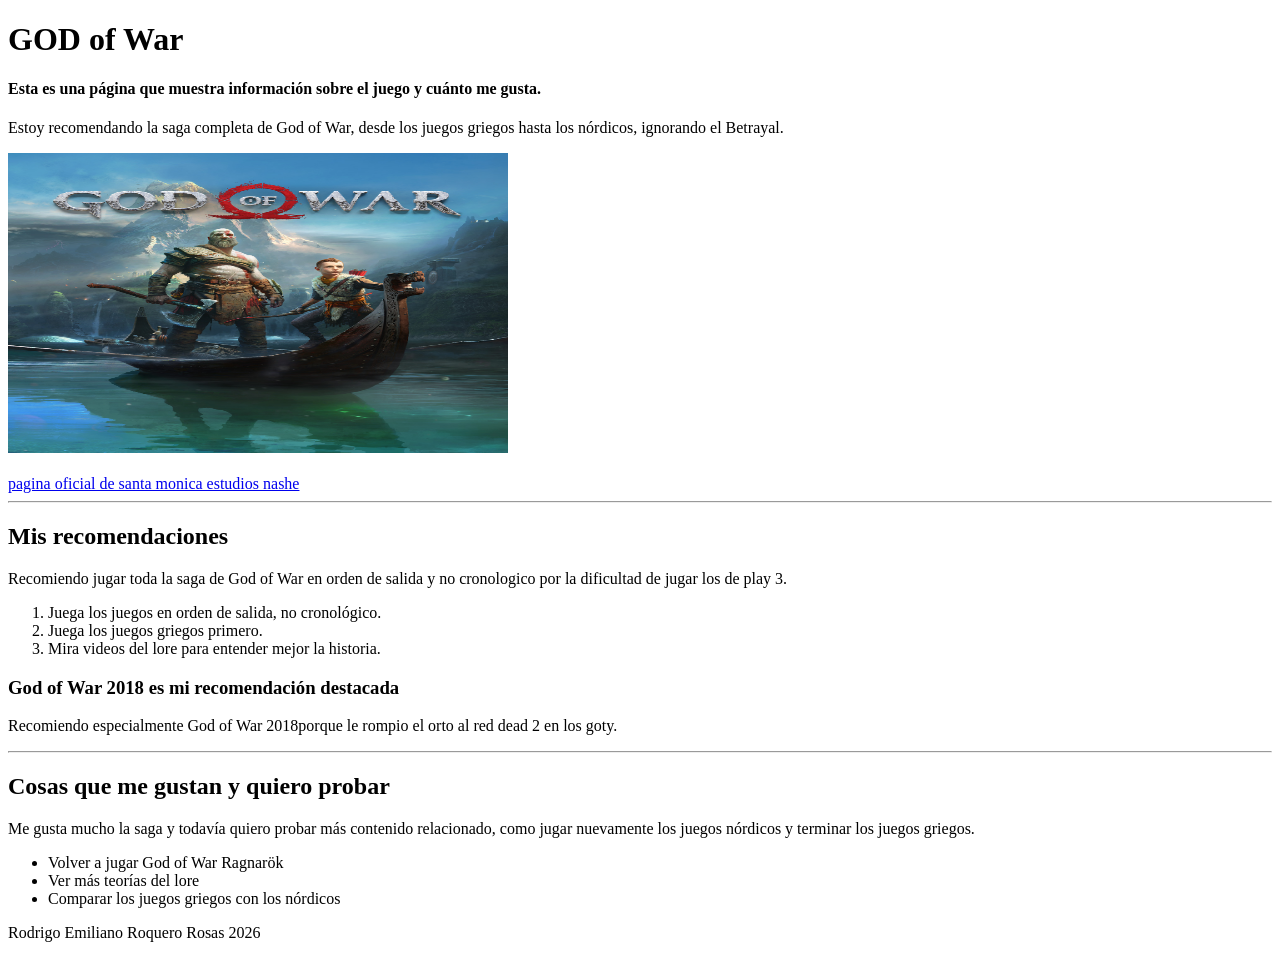
<file: coso 1/index.html>
<!DOCTYPE html>
<html lang="es">
<head>
    <meta charset="UTF-8">
    <meta name="viewport" content="width=device-width, initial-scale=1.0">
    <title>GOD of War</title>
</head>
<body>

    <header>
        <h1>GOD of War</h1>
        <h4>Esta es una página que muestra información sobre el juego y cuánto me gusta.</h4>
    </header>

    <main>
        <p>Estoy recomendando la saga completa de God of War, desde los juegos griegos hasta los nórdicos, ignorando el Betrayal.</p>

        <img src="R.jpg" alt="God of War" width="500" height="300">
        <br><br>

        <a href="https://sms.playstation.com/" target="_blank">pagina oficial de santa monica estudios nashe</a>

        <hr>

        <section>
            <h2>Mis recomendaciones</h2>
            <p>Recomiendo jugar toda la saga de God of War en orden de salida y no cronologico por la dificultad de jugar los de play 3.</p>

            <ol>
                <li>Juega los juegos en orden de salida, no cronológico.</li>
                <li>Juega los juegos griegos primero.</li>
                <li>Mira videos del lore para entender mejor la historia.</li>
            </ol>

            <article>
                <h3>God of War 2018 es mi recomendación destacada</h3>
                <p>Recomiendo especialmente God of War 2018porque le rompio el orto al red dead 2 en los goty.</p>
            </article>
        </section>

        <hr>

        <section>
            <h2>Cosas que me gustan y quiero probar</h2>
            <p>Me gusta mucho la saga y todavía quiero probar más contenido relacionado, como jugar nuevamente los juegos nórdicos y terminar los juegos griegos.</p>

            <ul>
                <li>Volver a jugar God of War Ragnarök</li>
                <li>Ver más teorías del lore</li>
                <li>Comparar los juegos griegos con los nórdicos</li>
            </ul>
        </section>
    </main>

    <footer>
        <p>Rodrigo Emiliano Roquero Rosas 2026</p>
    </footer>

</body>
</html>
</file>
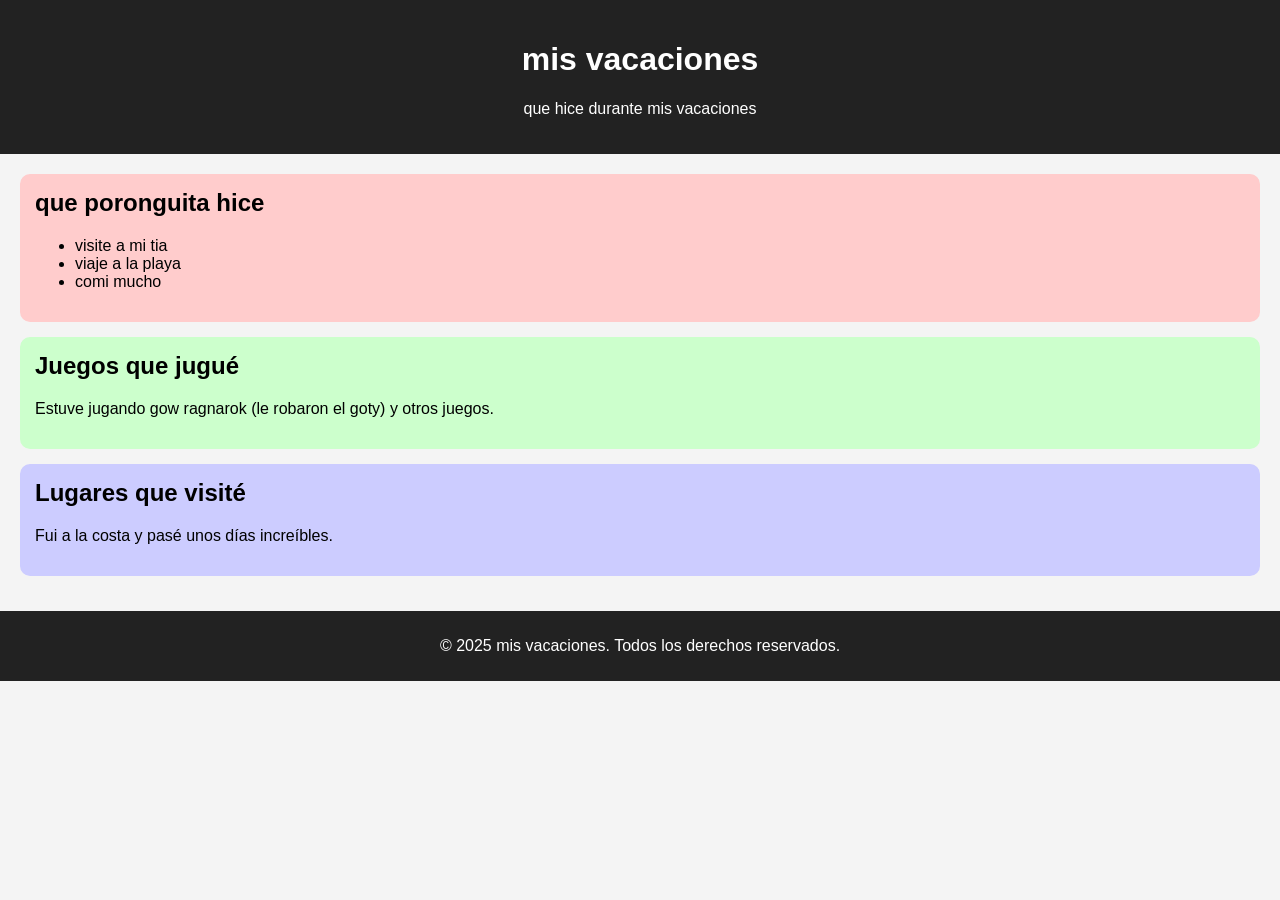
<file: coso 3/index.html>
<!DOCTYPE html>
<html lang="es">
    <head>
        <title>pumba pimba</title>
        <link rel="stylesheet" href="styles.css">
    </head>
    <body>
        <header>
        <h1>mis vacaciones</h1>
        <p>que hice durante mis vacaciones</p>
        </header>

        <main>
             <section class="actividades">
                <h2>que poronguita hice</h2>
                <ul>
                    <li>visite a mi tia</li>
                    <li>viaje a la playa</li>
                    <li>comi mucho</li>
                </ul>
                </section>
                    <section class="juegos">
            <h2>Juegos que jugué</h2>
            <p>Estuve jugando gow ragnarok (le robaron el goty) y otros juegos.</p>
        </section>
        <section class="lugares">
            <h2>Lugares que visité</h2>
            <p>Fui a la costa y pasé unos días increíbles.</p>
        </section>
        </main>
        <footer>
            <p>&copy; 2025 mis vacaciones. Todos los derechos reservados.</p>
        </footer>
    </body>
</html>
</file>
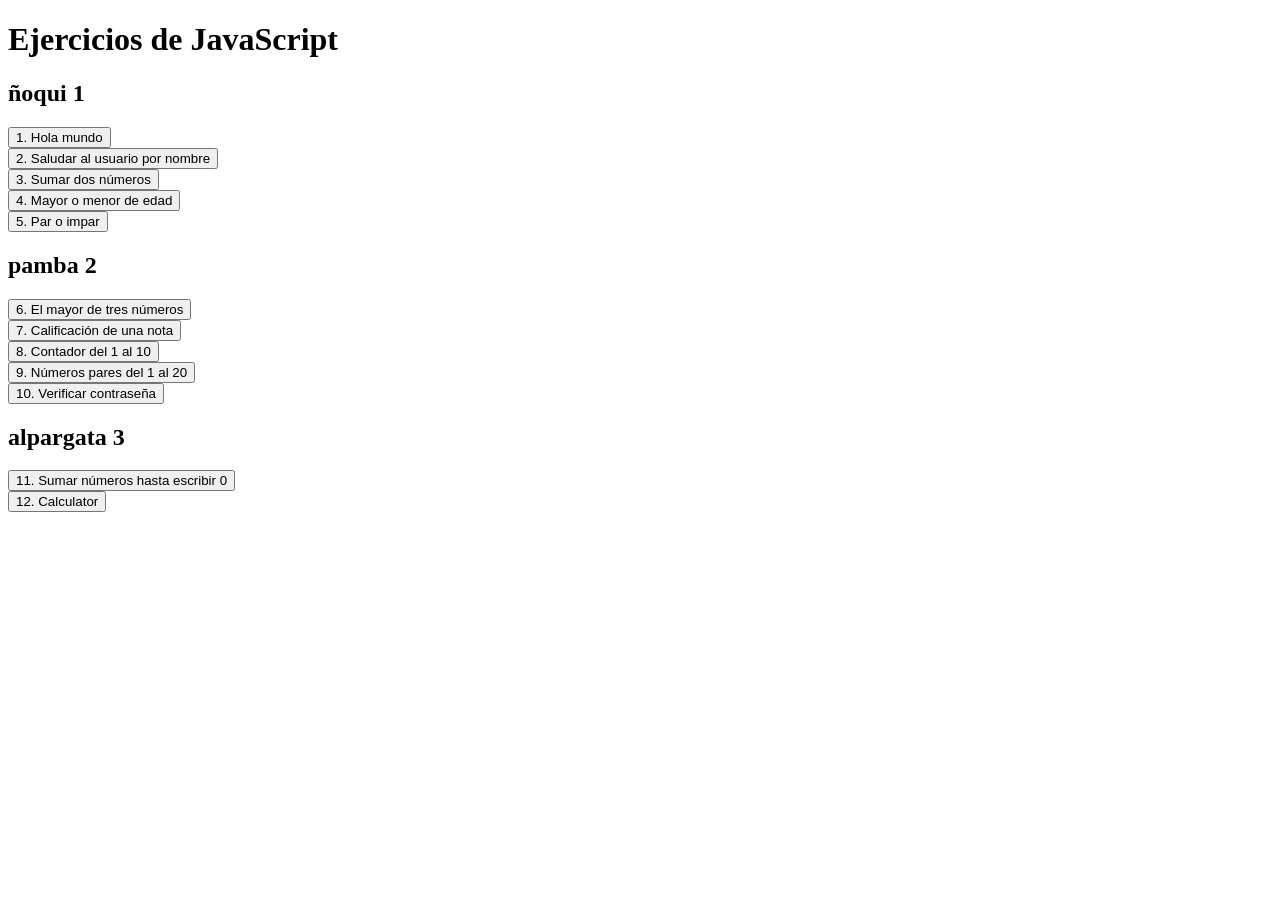
<file: coso 7/index.html>
<!DOCTYPE html>
<html lang="es">
<head>
  <meta charset="UTF-8" />
  <title>Ejercicios JS</title>
</head>
<body>
  <h1>Ejercicios de JavaScript</h1>
  

  <h2>ñoqui 1</h2>
  <button onclick="ej1()">1. Hola mundo</button><br>
  <button onclick="ej2()">2. Saludar al usuario por nombre</button><br>
  <button onclick="ej3()">3. Sumar dos números</button><br>
  <button onclick="ej4()">4. Mayor o menor de edad</button><br>
  <button onclick="ej5()">5. Par o impar</button><br>

  <h2>pamba 2</h2>
  <button onclick="ej6()">6. El mayor de tres números</button><br>
  <button onclick="ej7()">7. Calificación de una nota</button><br>
  <button onclick="ej8()">8. Contador del 1 al 10</button><br>
  <button onclick="ej9()">9. Números pares del 1 al 20</button><br>
  <button onclick="ej10()">10. Verificar contraseña</button><br>

  <h2>alpargata 3</h2>
  <button onclick="ej11()">11. Sumar números hasta escribir 0</button><br>
  <button onclick="ej12()">12. Calculator</button><br>

  <script src="script.js"></script>
</body>
</html>
</file>
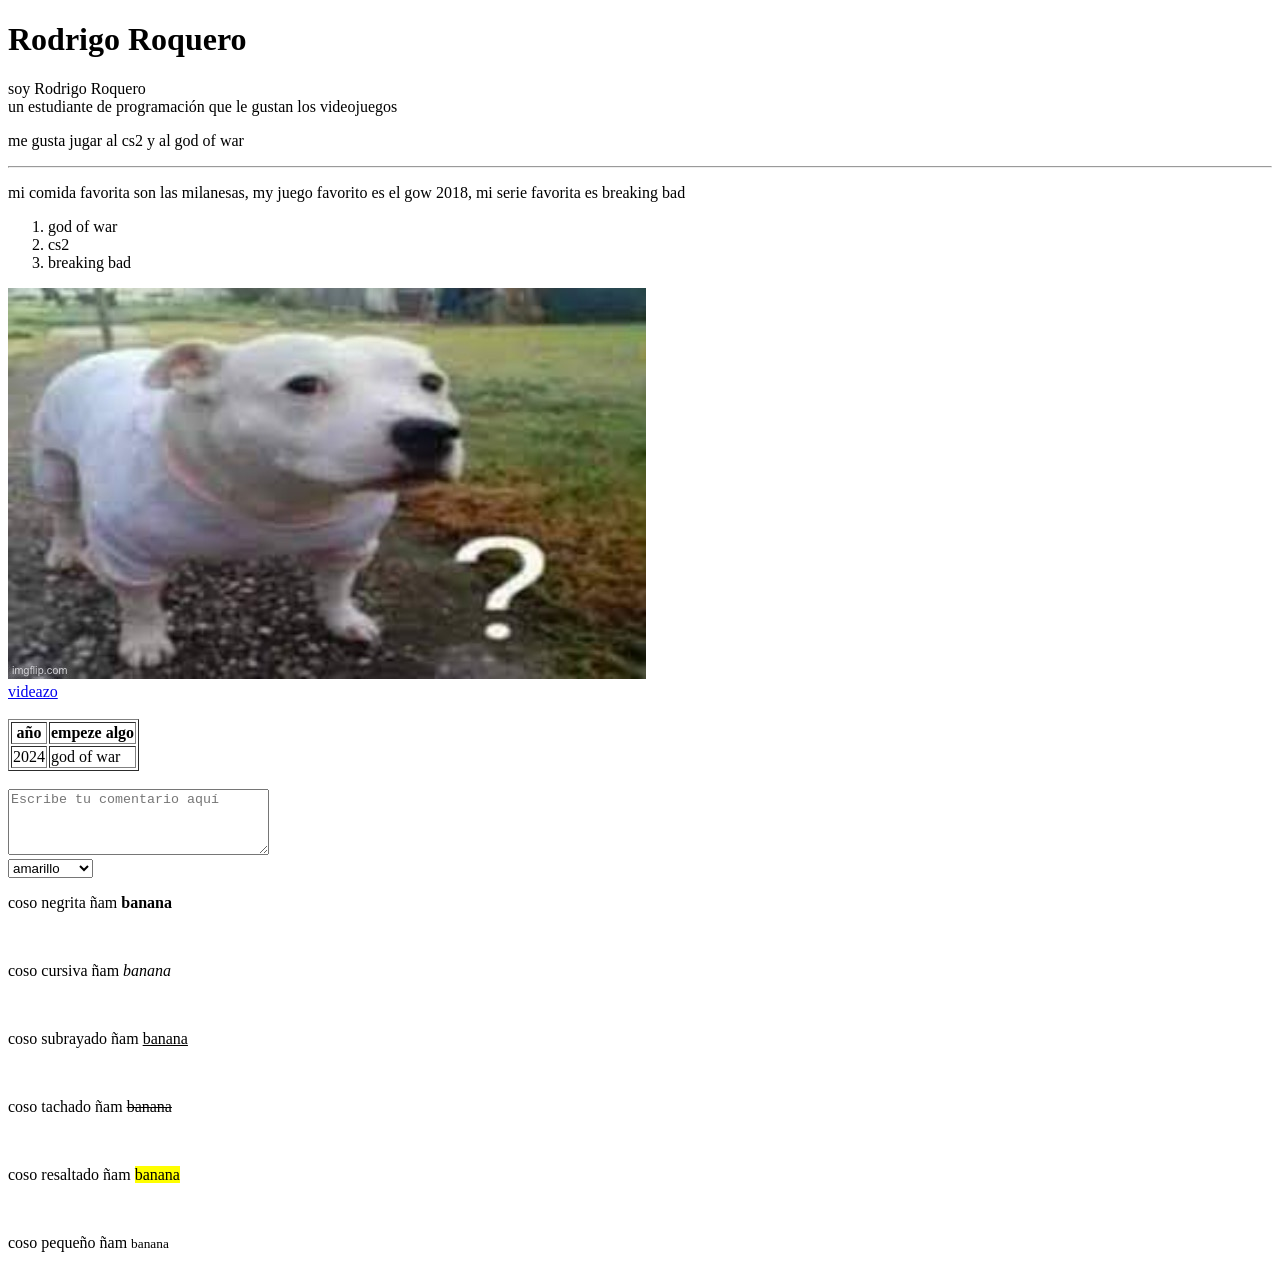
<file: coso/index.html>
<!DOCTYPE html>
<html lang="es">
<head>
<title>Rodrigo Roquero</title>
<h1>Rodrigo Roquero</h1>
</head>
<body>
    <p>soy Rodrigo Roquero<br>un estudiante de programación que le gustan los videojuegos</p>
    <p>me gusta jugar al cs2 y al god of war</p>
    <hr>
    <p>mi comida favorita son las milanesas, my juego favorito es el gow 2018, mi serie favorita es breaking bad</p>
    <ol>
        <li>god of war</li>
        <li>cs2</li>
        <li>breaking bad</li>

    </ol>
<img src="huh.jpg">
<br>
<a href="https://www.youtube.com/watch?v=Wt7JBkK6vOY">videazo</a>
<br>
<br>
<table border="1">
    <tr>
        <th>año</th>
        <th>empeze algo</th>
    </tr>
    <tr>
        <td>2024</td>
        <td>god of war</td>
        </tr>
</table>
        <br>

<textarea rows="4" cols="30" placeholder="Escribe tu comentario aquí"></textarea>
<br>
<select>
    <option>amarillo</option>
    <option>metal gear</option>
    <option>god of war</option>
</select>
<br>
<p>coso negrita ñam <b>banana</b></p>
<br>
<p>coso cursiva ñam <i>banana</i></p>
<br>
<p>coso subrayado ñam <u>banana</u></p>
<br>
<p>coso tachado ñam <s>banana</s></p>
<br>
<p>coso resaltado ñam <mark>banana</mark></p>
<br>
<p>coso pequeño ñam <small>banana</small></p>


</body>
</html>
</file>
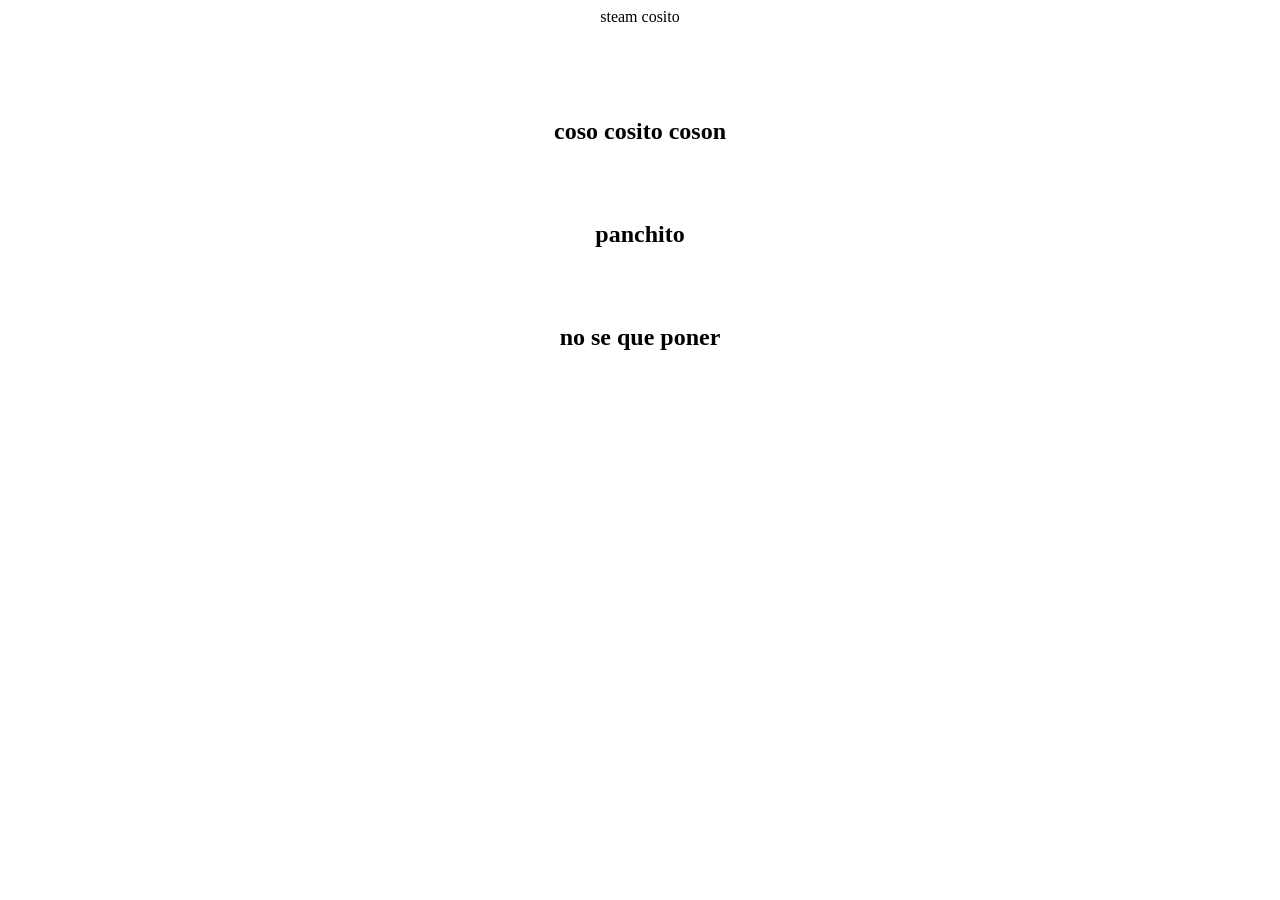
<file: coso 2/coso 2.1.html>
<!DOCTYPE html>
<html lang="en">
<head>
   <header align="center"> steam cosito</header>
   <br>
   <br>
</head>
<body>

<nav> 
    <br>
    <br>
    <h1 align="center">coso cosito coson</h1>
</nav>
<br>
<br>
<main>
    <section>
        <h1 align="center"> panchito</h1>
    </section>
    <br>
    <br>
    <section>
        <h1 align="center"> no se que poner</h1>
    </section>
</main>
</body>
</html>
</file>
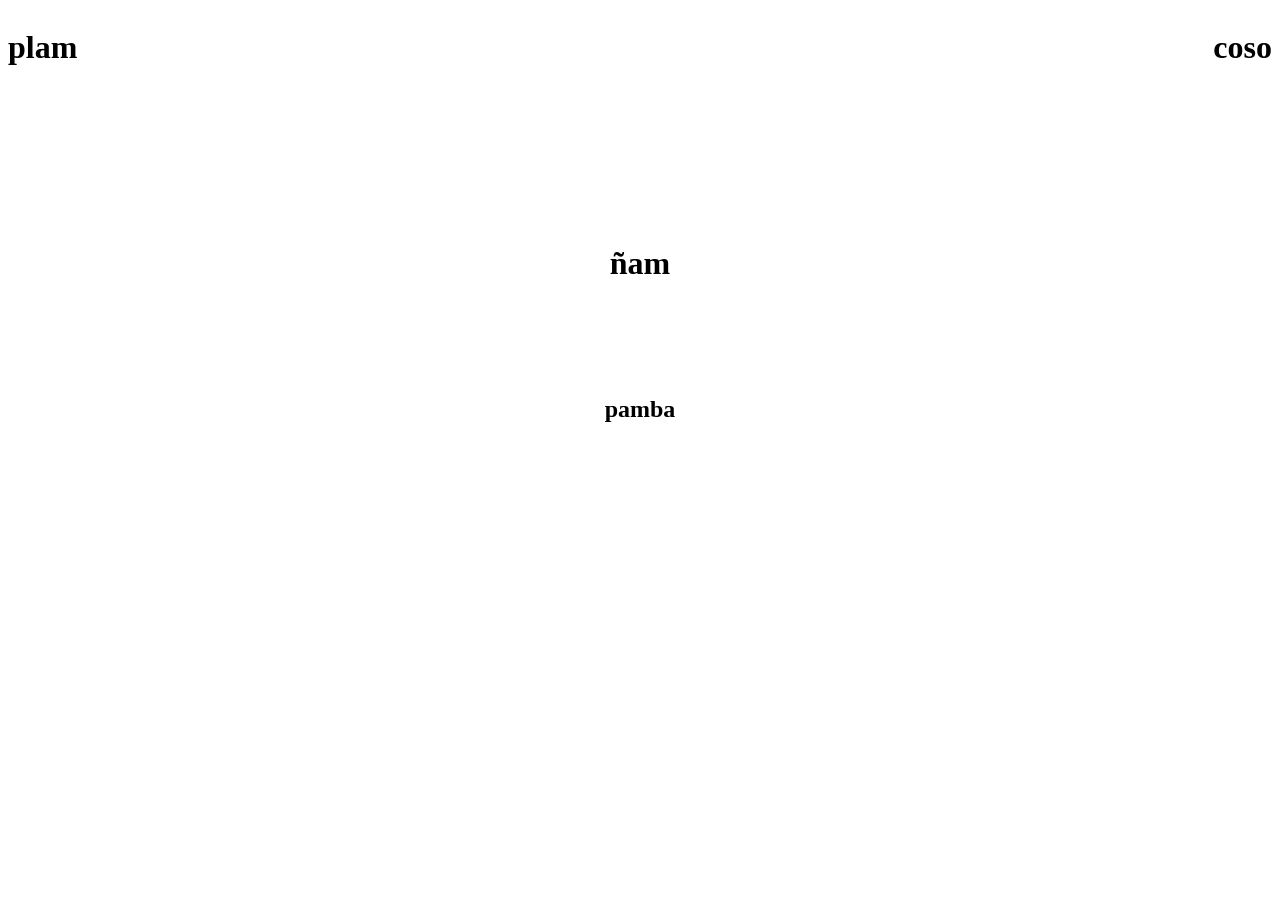
<file: coso 2/coso 2.2.html>
<!DOCTYPE html>
<html lang="en">
<head>
    <h1 style="display: inline; float: right;">coso</h1>
    <h1 style="display: inline; float: left;">plam</h1>
    <br>
    <br>
    <br>
    <br>
    <br>
    <br>
    <br>
    <br>
    <br>
    <br>
    <br>
    <br>
</head>
<body>
<main>
    <h1 align="center">ñam</h1>
    <br>
    <br>
    <br>
    <br>
    <section> <h2 align="center">pamba</h2></section>
</main>
</body>
</html>
</file>
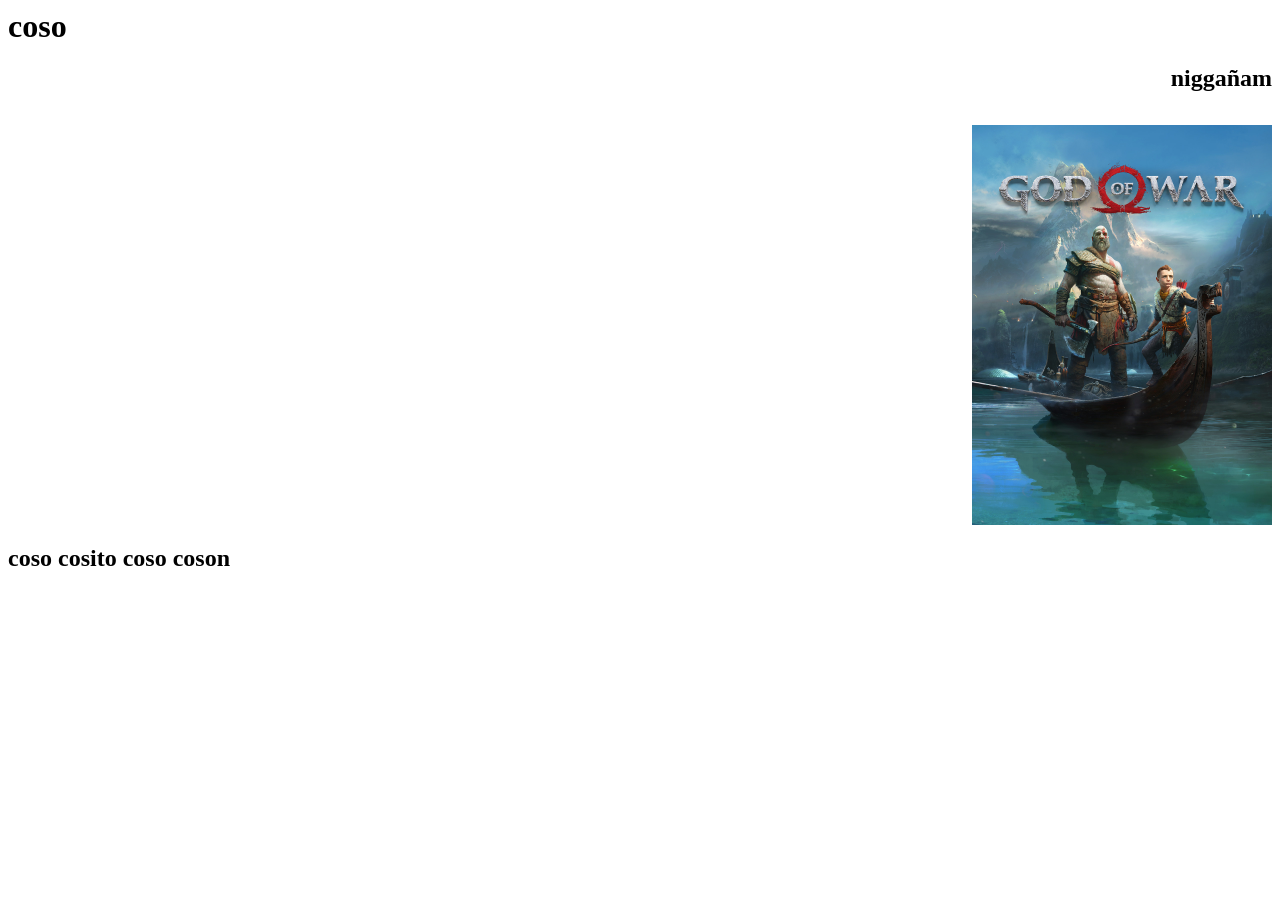
<file: coso 2/coso 2.html>
<!DOCTYPE html>
<html lang="en">
<head>
    <title>coso 2</title>
</head>
<body>
    <header>
        <h1 style="display: inline;">coso</h1>  
        <nav>
        <h1 style="display: inline; float: right;">ñam</h1>
        <h1 style="display: inline; float: right;">nigga</h1>
        </nav>
    </header>
<section>
    <img src="R.jpg" height="400" alt="Ñam" 
    style="display: block; margin-left: auto; margin-top: 80px;">
    <h2>coso cosito coso coson</h2>
</section>
</body>
</html>
</file>
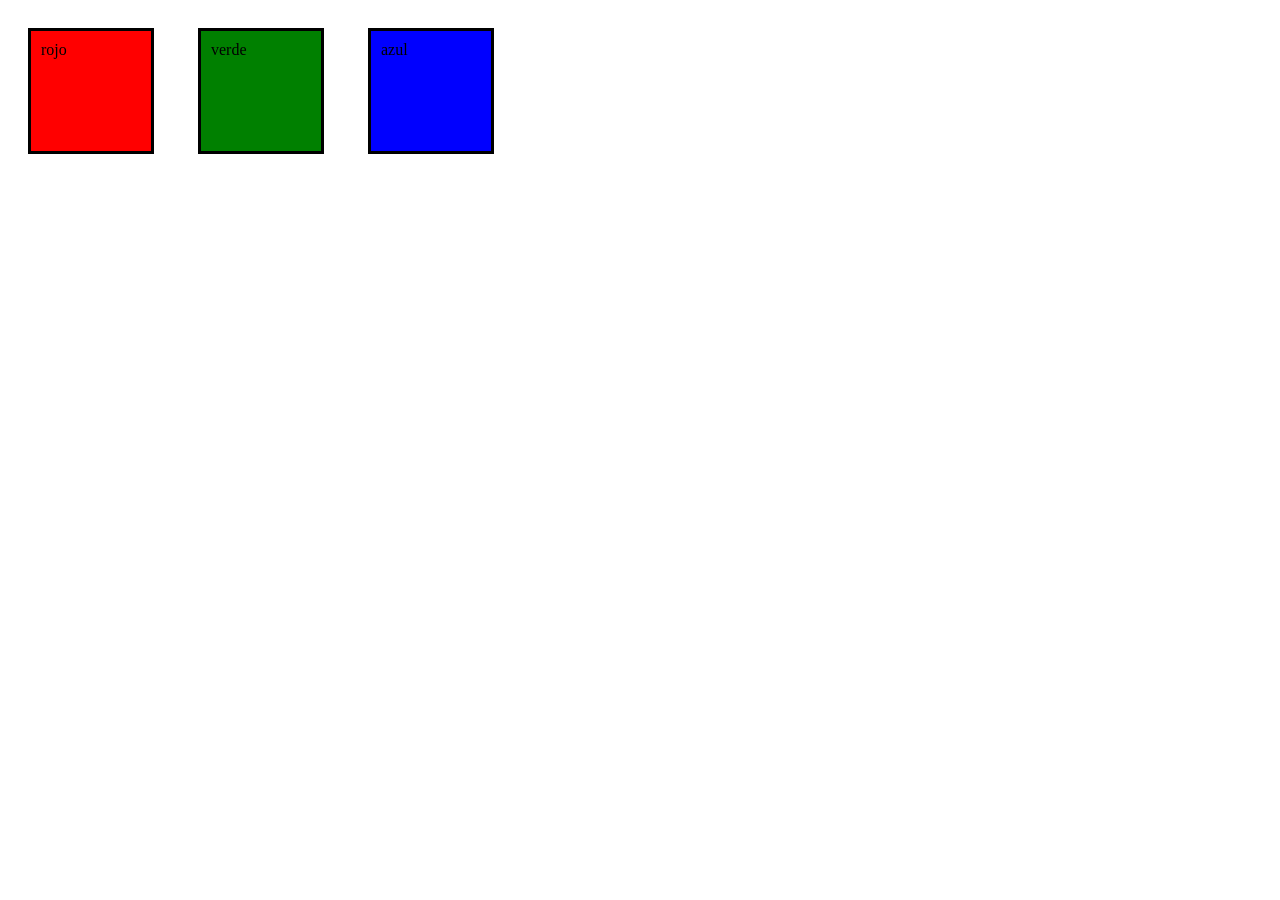
<file: coso 4/coso 4.html>
<!DOCTYPE html>
<html lang="en">
<head>
    <link rel="stylesheet" href="coso 4.css">
    <title>Document</title>
</head>
<body>
<div class="caja">
rojo
</div>
<div class="panzeta">
verde
</div>

<div class="chorizo">
azul
</div>

</body>
</html>
</file>
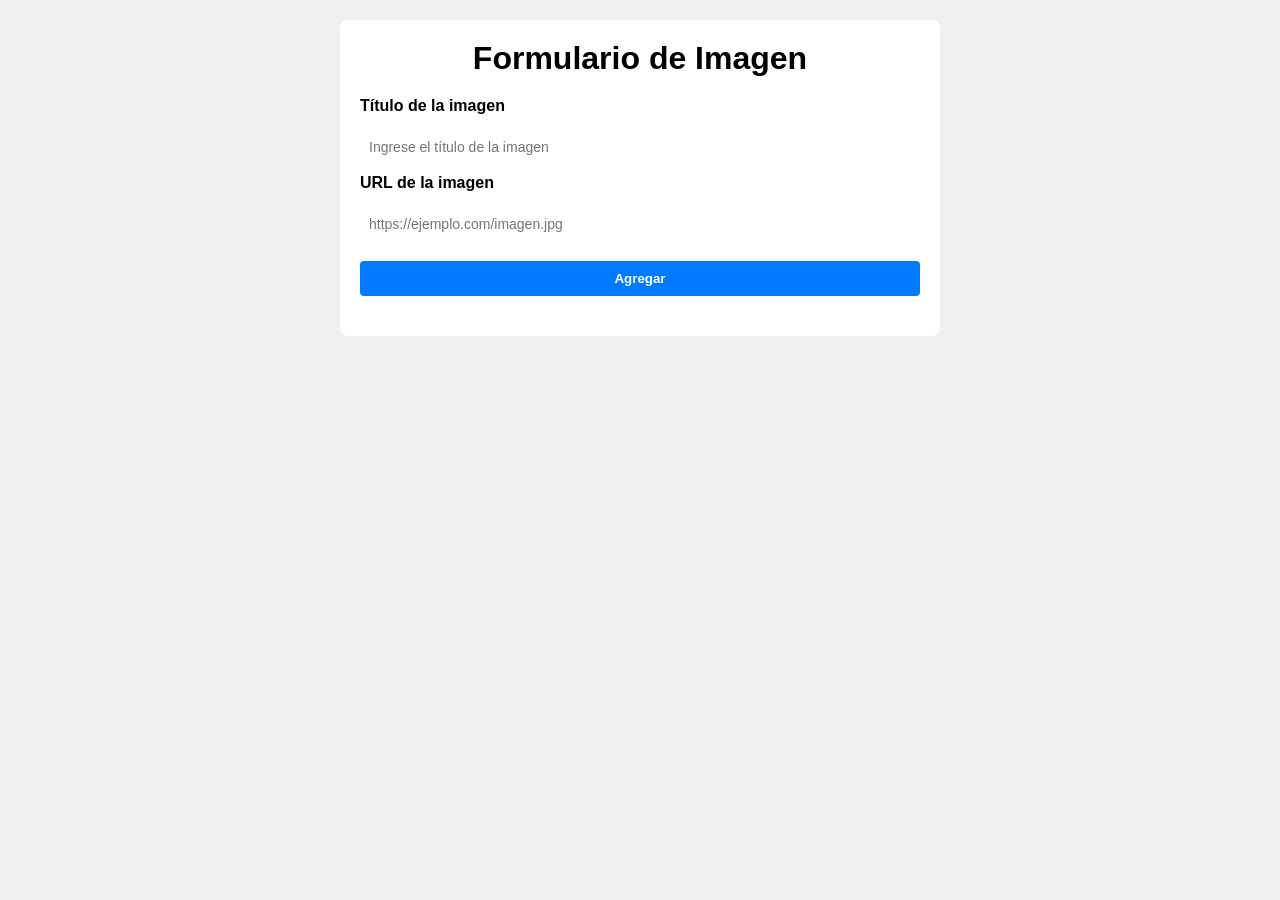
<file: coso 9/ej11.html>
<!DOCTYPE html>
<html lang="es">
<head>
    <meta charset="UTF-8">
    <meta name="viewport" content="width=device-width, initial-scale=1.0">
    <title>Ejercicio 11 - Formulario de Imagen</title>
    <link rel="stylesheet" href="ej11.css">
</head>
<body>
    <div class="pito">
        <h1>Formulario de Imagen</h1>
        <form id="mango" novalidate>
            <label for="imageTitle">Título de la imagen</label>
            <input type="text" id="imageTitle" name="imageTitle" placeholder="Ingrese el título de la imagen" required>

            <label for="imageUrl">URL de la imagen</label>
            <input type="url" id="imageUrl" name="imageUrl" placeholder="https://ejemplo.com/imagen.jpg" required>

            <div id="cereza" role="alert" aria-live="polite" style="color: #c00; margin-bottom: 0.8rem; display: none;"></div>

            <button type="submit">Agregar</button>
        </form>

        <div id="pera"></div>
    </div>

    <script src="ej11.js"></script>
</body>
</html>
</file>
<file: coso 3/styles.css>
body {
    margin: 0;
    font-family: Arial, sans-serif;
    background-color: #f4f4f4;
}


header {
    background-color: #222;
    color: white;
    text-align: center;
    padding: 20px;
}


main {
    padding: 20px;
}


section {
    padding: 15px;
    margin-bottom: 15px;
    border-radius: 10px;
}


.actividades {
    background-color: #ffcccc;
}

.juegos {
    background-color: #ccffcc;
}

.lugares {
    background-color: #ccccff;
}


h2 {
    margin-top: 0;
}


footer {
    background-color: #222;
    color: white;
    text-align: center;
    padding: 10px;
}
</file>
<file: coso 4/coso 4.css>
.caja {
    width: 100px;
    height: 100px;
    background-color: red;
    border: 3px solid black;
    padding: 10px;
    margin: 20px;
    display : inline-block;
}
.panzeta {
    width: 100px;
    height: 100px;
    background-color: green;
    border: 3px solid black;
    padding: 10px;
    margin: 20px;
    display : inline-block;
}
.chorizo {
    width: 100px;
    height: 100px;
    background-color: blue;
    border: 3px solid black;
    padding: 10px;
    margin: 20px;
    display : inline-block;
}
</file>
<file: coso 9/ej11.css>
* {
	margin: 0;
	padding: 0;
	box-sizing: border-box;
}

body {
	font-family: Arial, sans-serif;
	background: #f0f0f0;
	padding: 20px;
}

.pito {
	max-width: 600px;
	margin: 0 auto;
	background: #fff;
	padding: 20px;
	border-radius: 8px;
}

.pito h1 {
	margin-bottom: 20px;
	text-align: center;
}

#mango {
	display: flex;
	flex-direction: column;
	gap: 10px;
	margin-bottom: 20px;
}

#mango label {
	font-weight: bold;
	margin-bottom: 5px;
}

#mango input[type="text"],
#mango input[type="url"] {
	padding: 8px;
	border: 1px solid #fff;
	border-radius: 4px;
	font-size: 14px;
}

#mango button[type="submit"] {
	padding: 10px;
	background: #007bff;
	color: #fff;
	border: none;
	border-radius: 4px;
	cursor: pointer;
	font-weight: 600;
	margin-top: 10px;
}

#cereza {
	color: #d32f2f;
	margin: 10px 0;
	font-size: 14px;
}

#pera {
	display: grid;
	grid-template-columns: 1fr 1fr;
	gap: 15px;
}


.manzana {
	padding: 10px;
	margin-bottom: 0;
	border-radius: 4px;
	background: #fff;
	border: 1px solid #fff;
}

.platano {
	display: flex;
	gap: 8px;
	margin-top: 10px;
	justify-content: center;
}

.naranja {
	padding: 8px 12px;
	border-radius: 4px;
	background: #007bff;
	color: #fff;
	border: 2px solid #000;
	cursor: pointer;
	font-weight: 600;
	font-size: 12px;
}

.naranja.fresa {
	background: #dc3545;
}

.naranja.uva.limon {
	background: #ffc107;
	color: #000;
}

.manzana.durazno {
	background: #fff;
}
</file>
